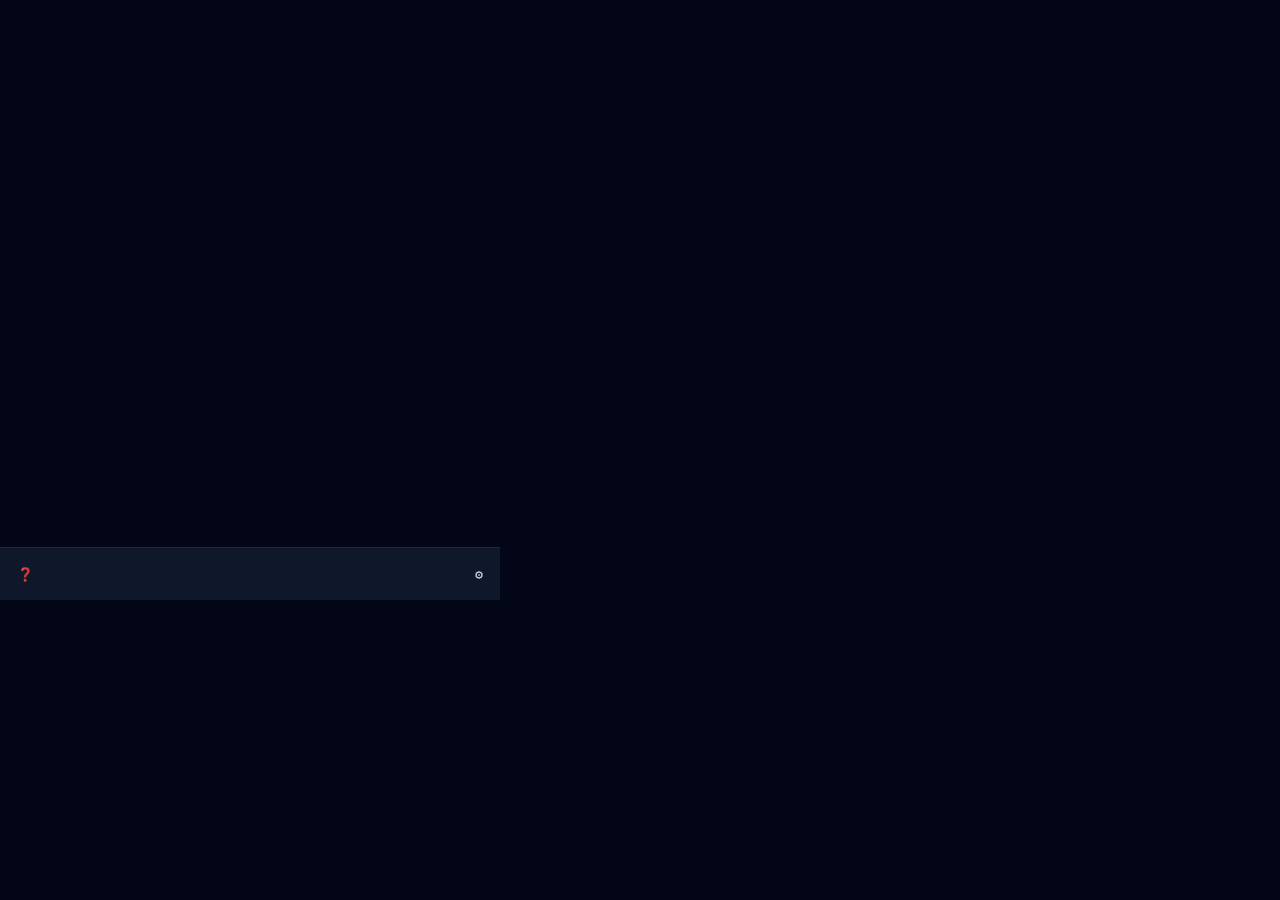
<file: popup.html>
<!DOCTYPE html>
<html lang="en" theme="dark">
<head>
    <meta charset="UTF-8">
    <meta name="viewport" content="width=device-width, initial-scale=1.0">
    <title>VDH Replica</title>
    <!-- Custom Font: JetBrains Mono -->
    <link rel="preconnect" href="https://fonts.googleapis.com">
    <link rel="preconnect" href="https://fonts.gstatic.com" crossorigin>
    <link href="https://fonts.googleapis.com/css2?family=JetBrains+Mono:wght@400;700&display=swap" rel="stylesheet">
    <!-- Link to our separate stylesheet -->
    <link rel="stylesheet" href="popup.css">
</head>
<body>

    <div id="app">
        
        <!-- === MAIN VIEW === -->
        <vbox id="main" flex="1">
            
            <!-- Notification Area -->
            <vbox id="notification-container-top"></vbox>

            <!-- Media List Container -->
            <vbox id="media" flex="1">
                <!-- Content injected by popup.js -->
            </vbox>

            <!-- Empty State -->
            <vbox id="nomedia" pack="center" xalign="center">
                <div style="font-size: 40px; margin-bottom: 10px;">📹</div>
                <div>No media detected</div>
            </vbox>

            <!-- Bottom Toolbar -->
            <hbox id="toolbar" xalign="center">
                <button id="button_help" class="icon-btn" title="Help">❓</button>
                <spacer></spacer>
                <button id="button_settings" class="icon-btn" title="Settings">⚙️</button>
            </hbox>
        </vbox>


        <!-- === SETTINGS VIEW === -->
        <vbox id="settings" flex="1">
            <!-- Settings Header -->
            <hbox xalign="center" class="settings-header">
                <button id="button_back_settings" class="icon-btn">←</button>
                <h2>Settings</h2>
            </hbox>

            <vbox class="settings-content">
                
                <!-- Appearance Section -->
                <div class="setting-group-title">Appearance</div>
                
                <hbox class="setting-row" xalign="center">
                    <span>Theme</span>
                    <spacer></spacer>
                    <select id="s_theme_select">
                        <option value="system">System</option>
                        <option value="light">Light</option>
                        <option value="dark" selected>Dark</option>
                    </select>
                </hbox>

                <!-- Smart Naming Section -->
                <div class="setting-group-title">Smart Naming</div>
                
                <hbox class="setting-row" xalign="center">
                    <label>Pattern</label>
                    <spacer></spacer>
                    <input type="text" id="s_naming_pattern" placeholder="[original]" style="width: 160px; padding: 4px; border-radius: 4px; border: 1px solid var(--border-color); background: var(--panel-bg); color: var(--text-color);">
                </hbox>
                <div style="padding: 0 16px 8px; font-size: 0.75em; opacity: 0.7; line-height: 1.4;">
                    Tags: <b>[title]</b> (Page Title), <b>[original]</b> (URL Name), <b>[date]</b>, <b>[ext]</b>
                </div>

                <!-- HLS Section -->
                <div class="setting-group-title">HLS / Streams</div>

                <hbox class="setting-row" xalign="center">
                    <label for="s_hls_action">HLS Action (Manual Click)</label>
                    <spacer></spacer>
                    <select id="s_hls_action">
                        <option value="ask">Show All Options</option>
                        <option value="copy">Auto-Copy Command</option>
                        <option value="download">Download Playlist</option>
                    </select>
                </hbox>

                <hbox class="setting-row" xalign="center">
                    <label for="s_hls_autodownload">Auto-Download Detected HLS</label>
                    <spacer></spacer>
                    <input type="checkbox" id="s_hls_autodownload">
                </hbox>

                <!-- Udemy Autoskip Section -->
                <div class="setting-group-title">Udemy</div>

                <hbox class="setting-row" xalign="center">
                    <label for="s_autoskip">Autoskip (next lesson after download)</label>
                    <spacer></spacer>
                    <input type="checkbox" id="s_autoskip">
                </hbox>

                 <!-- Advanced Section -->
                 <div class="setting-group-title">Advanced</div>

                <hbox class="setting-row" xalign="center">
                    <label for="s_checkbox_concurrent">Concurrent Downloads</label>
                    <spacer></spacer>
                    <input type="checkbox" id="s_checkbox_concurrent" checked>
                </hbox>

                <!-- About Section -->
                <div class="setting-group-title">About</div>

                <hbox class="setting-row about-link" xalign="center" id="about_version">
                    <span>Version</span>
                    <spacer></spacer>
                    <span class="about-value">1.0.0</span>
                </hbox>

                <hbox class="setting-row about-link" xalign="center" id="about_developer">
                    <span>Developer</span>
                    <spacer></spacer>
                    <span class="about-value">Arcioth</span>
                </hbox>

                <hbox class="setting-row about-link" xalign="center" id="about_privacy">
                    <span>Privacy Policy</span>
                    <spacer></spacer>
                    <span class="about-arrow">→</span>
                </hbox>

                <hbox class="setting-row about-link" xalign="center" id="about_help">
                    <span>Help & Documentation</span>
                    <spacer></spacer>
                    <span class="about-arrow">→</span>
                </hbox>

            </vbox>
        </vbox>

    </div>

    <!-- Link to our separate logic script -->
    <script src="popup.js"></script>
</body>
</html>
</file>
<file: popup.css>
/* --- THEME VARIABLES --- */
:root {
    /* Palette - Neutral (Slate) */
    --neutral-50: #f8fafc;
    --neutral-100: #f1f5f9;
    --neutral-200: #e2e8f0;
    --neutral-300: #cbd5e1;
    --neutral-400: #94a3b8;
    --neutral-500: #64748b;
    --neutral-600: #475569;
    --neutral-700: #334155;
    --neutral-800: #1e293b;
    --neutral-900: #0f172a;
    --neutral-950: #020617;

    /* Palette - Accents */
    --blue-500: #3b82f6;
    --blue-600: #2563eb;
    --red-500: #ef4444;
    --green-500: #22c55e;
    --yellow-500: #eab308; /* For HLS/m3u8 */

    /* Dimensions */
    --spacing-small: 4px;
    --spacing-medium: 8px;
    --spacing-large: 16px;
    --video-height: 80px;
}

/* --- LAYOUT ENGINE (Emulating vbox/hbox) --- */
vbox, hbox {
    display: flex;
    box-sizing: border-box;
}

vbox { flex-direction: column; }
hbox { flex-direction: row; }

/* Flex attributes mapping */
[flex="1"] { flex: 1; }
[pack="end"] { justify-content: flex-end; }
[pack="center"] { justify-content: center; }
[xalign="center"] { align-items: center; }

spacer { flex-grow: 1; }

/* --- COMPONENT STYLES --- */
body {
    margin: 0;
    padding: 0;
    width: 500px;
    height: 600px;
    font-family: 'JetBrains Mono', 'Segoe UI', monospace;
    font-size: 13px;
    background-color: var(--bg-color);
    color: var(--text-color);
    transition: background-color 0.2s ease, color 0.2s ease;
    overflow: hidden;
}

/* Theme Handling */
html[theme="light"] {
    --bg-color: var(--neutral-50);
    --text-color: var(--neutral-800);
    --panel-bg: white;
    --border-color: var(--neutral-200);
    --hover-bg: var(--neutral-100);
}

html[theme="dark"] {
    --bg-color: var(--neutral-950); /* Deeper dark */
    --text-color: var(--neutral-200);
    --panel-bg: var(--neutral-900);
    --border-color: var(--neutral-800);
    --hover-bg: var(--neutral-800);
}

/* Main Container */
#app {
    width: 100%;
    height: 100%;
    background: var(--bg-color);
    overflow: hidden;
    display: flex;
    flex-direction: column;
    position: relative;
}

/* Headers */
h1, h2, h3 { 
    margin: 0; 
    font-weight: 700; 
    text-transform: uppercase;
    letter-spacing: -0.5px;
}
h2 { font-size: 1.1em; padding: var(--spacing-medium); }

/* Media List Area */
#media { 
    overflow-y: auto; 
    flex: 1;
    min-height: 0; 
    padding-bottom: 10px;
}

/* Custom Scrollbar */
#media::-webkit-scrollbar { width: 8px; }
#media::-webkit-scrollbar-track { background: var(--bg-color); }
#media::-webkit-scrollbar-thumb { background-color: var(--neutral-600); border-radius: 4px; }

.media-item {
    background-color: var(--panel-bg);
    border: 1px solid var(--border-color);
    border-radius: 12px;
    margin: var(--spacing-medium) var(--spacing-medium) 0 var(--spacing-medium);
    padding: var(--spacing-medium);
    height: var(--video-height);
    transition: border-color 0.2s ease, box-shadow 0.2s ease;
}

.media-item:hover {
    border-color: var(--blue-500);
    box-shadow: 0 4px 12px rgba(0, 0, 0, 0.15);
}

.media-thumb {
    width: 80px;
    height: 100%;
    background-color: black;
    border-radius: 4px;
    display: flex;
    align-items: center;
    justify-content: center;
    color: white;
    font-size: 20px;
    margin-right: var(--spacing-medium);
}

/* HLS Special Styling */
.media-item.type-hls .media-thumb {
    background-color: var(--neutral-800);
    color: var(--yellow-500);
    border: 1px solid var(--yellow-500);
}

.media-title { font-weight: bold; margin-bottom: 4px; white-space: nowrap; overflow: hidden; text-overflow: ellipsis; max-width: 280px; }
.media-info { font-size: 0.8em; opacity: 0.7; }

/* Buttons & Feedback */
button {
    background: transparent;
    border: 1px solid transparent;
    color: inherit;
    cursor: pointer;
    font-family: 'JetBrains Mono', monospace;
    font-weight: 700;
    padding: 6px 10px;
    border-radius: 6px;
    display: flex;
    align-items: center;
    justify-content: center;
    transition: all 0.15s ease;
    user-select: none;
}

button:hover { 
    background-color: var(--hover-bg); 
    transform: translateY(-1px);
}

button:active { 
    transform: translateY(0) scale(0.96); 
}

button.primary { 
    background-color: var(--blue-600); 
    color: white; 
    box-shadow: 0 2px 4px rgba(0, 0, 0, 0.1);
}
button.primary:hover {
    background-color: var(--blue-500);
}

button.secondary { 
    background-color: var(--panel-bg); 
    color: var(--text-color); 
    border: 1px solid var(--border-color); 
}
button.icon-btn { padding: 8px; border-radius: 50%; }

/* Toolbar */
#toolbar {
    border-top: 1px solid var(--border-color);
    padding: var(--spacing-medium);
    background-color: var(--panel-bg);
    flex-shrink: 0;
}

/* --- ANIMATIONS & VIEWS --- */
#settings {
    display: flex;
    background-color: var(--bg-color);
    position: absolute;
    top: 0;
    left: 100%; /* Start off-screen */
    width: 100%;
    height: 100%;
    z-index: 10;
    transition: left 0.25s cubic-bezier(0.4, 0, 0.2, 1);
}

#settings.active {
    left: 0;
}

#main {
    transition: opacity 0.2s ease;
}

#settings.active ~ #main {
    opacity: 0.5;
    pointer-events: none;
}

.settings-header {
    padding: 10px;
    border-bottom: 1px solid var(--border-color);
}

.settings-content { overflow-y: auto; flex: 1; }

.setting-row {
    padding: var(--spacing-medium) var(--spacing-large);
    border-bottom: 1px solid var(--border-color);
    min-height: 40px;
}

.setting-group-title {
    padding: var(--spacing-large) var(--spacing-large) var(--spacing-small);
    color: var(--blue-500);
    font-size: 0.85em;
    text-transform: uppercase;
    font-weight: bold;
    letter-spacing: 0.5px;
}

/* Input Elements */
input[type="checkbox"] {
    accent-color: var(--blue-600);
    width: 16px;
    height: 16px;
}

select {
    padding: 4px;
    background: var(--panel-bg);
    color: var(--text-color);
    border: 1px solid var(--border-color);
    border-radius: 4px;
}

.badge {
    background-color: var(--blue-600);
    color: white;
    font-size: 0.7em;
    padding: 2px 6px;
    border-radius: 10px;
    margin-left: 8px;
}

#nomedia {
    display: none; 
    padding: 40px; 
    opacity: 0.5;
}

/* About Links */
.about-link {
    cursor: pointer;
    transition: background-color 0.15s ease;
}
.about-link:hover {
    background-color: var(--hover-bg);
}
.about-value {
    opacity: 0.6;
    font-size: 0.9em;
}
.about-arrow {
    opacity: 0.4;
    font-size: 0.9em;
}
</file>
